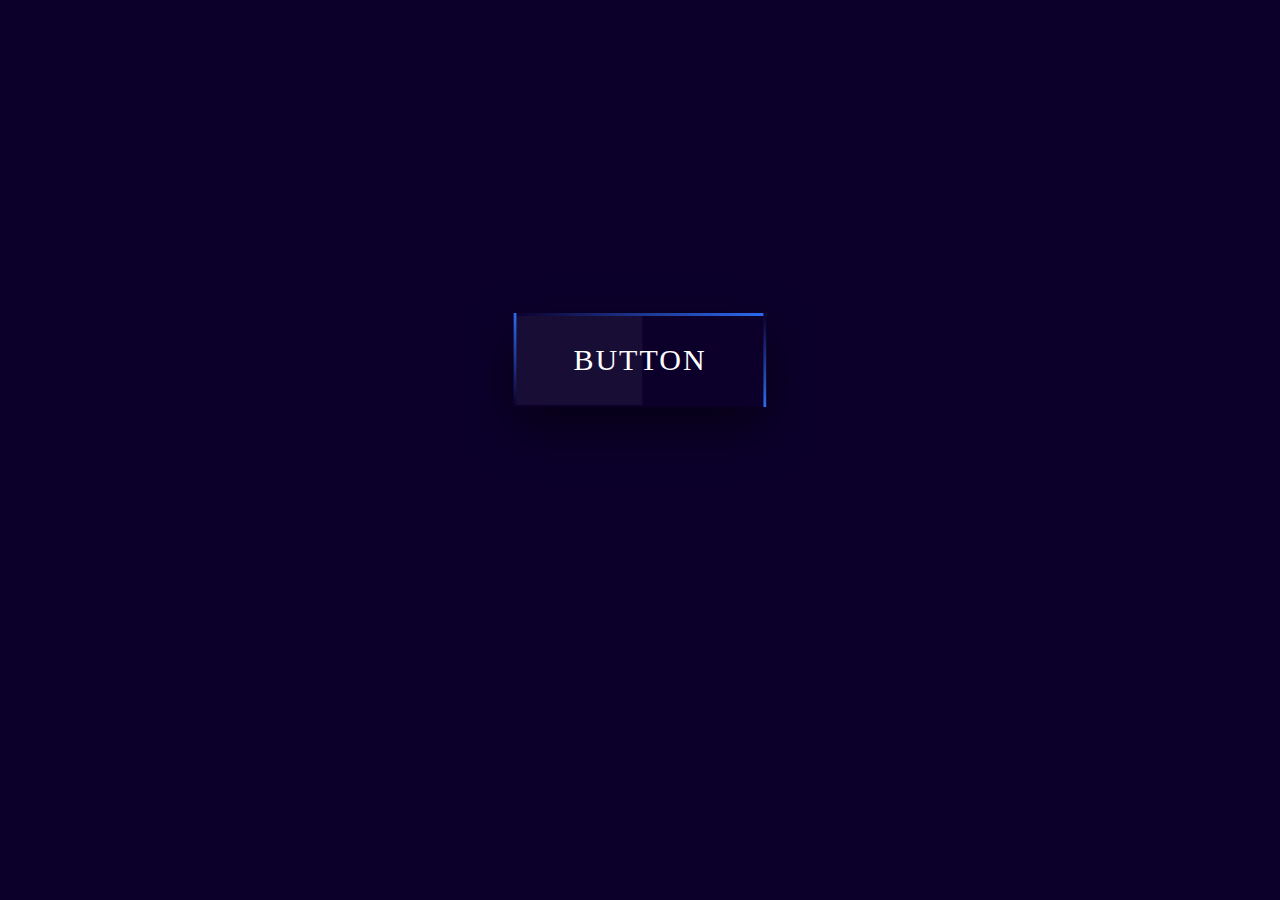
<file: Animated_btn/index.html>
<!DOCTYPE html>
<html lang="en">
<head>
    <meta charset="UTF-8">
    <meta name="viewport" content="width=device-width, initial-scale=1.0">
    <meta http-equiv="X-UA-Compatible" content="ie=edge">
    <title>Document</title>
  <link rel="stylesheet" href="./style.css">
</head>
<body>
    <a href="#">
      <span></span>
      <span></span>
      <span></span>
      <span></span>
        Button
    </a>
</body>
</html>
</file>
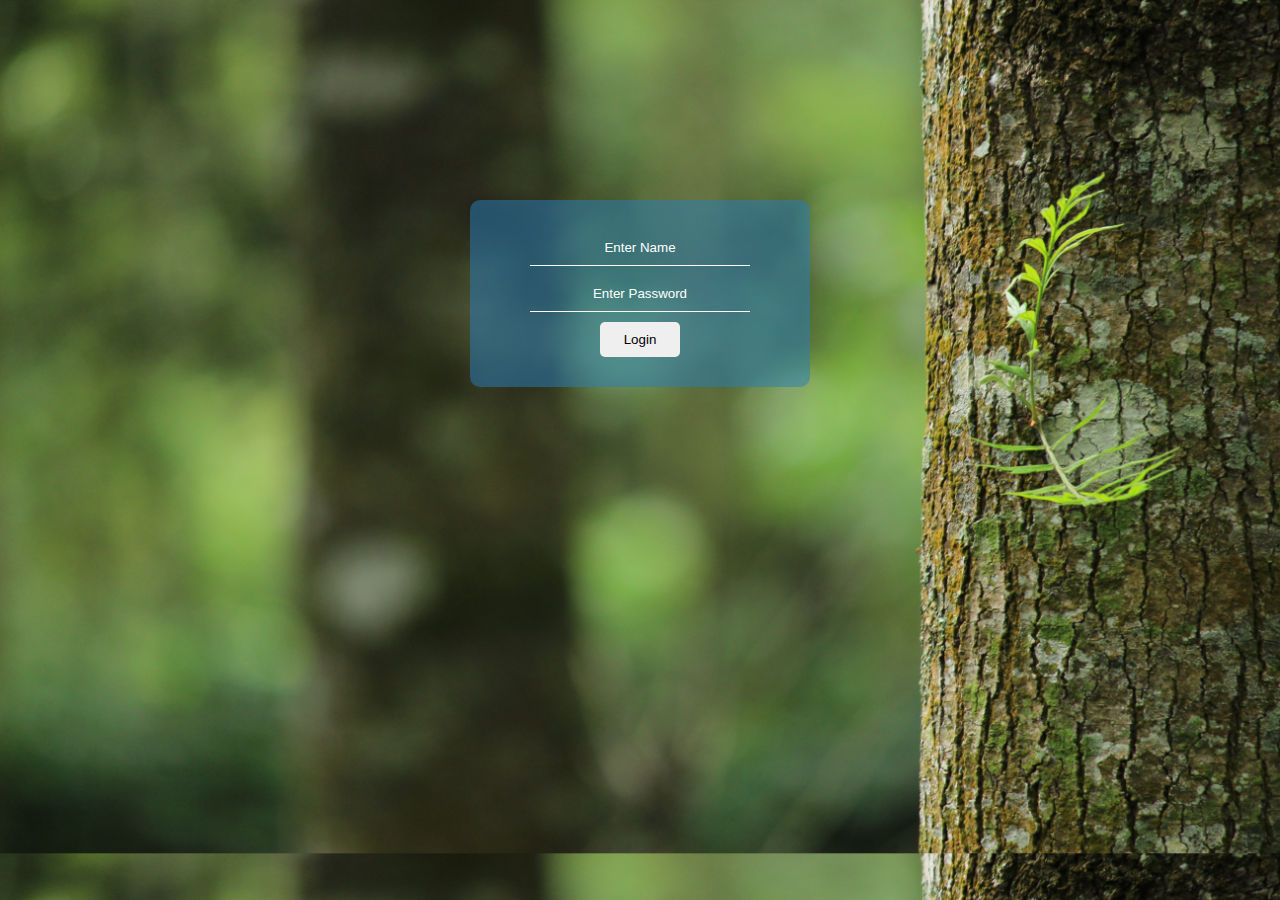
<file: form/form.html>
<!DOCTYPE html>
<html lang="en">
<head>
    <meta charset="UTF-8">
    <meta name="viewport" content="width=device-width, initial-scale=1.0">
    <meta http-equiv="X-UA-Compatible" content="ie=edge">
    <title>Document</title>
    <style>
    body{
        margin: 0;
        padding: 0;
        background-image: url('./1.jpg');
        background-size: 100%;
        
    }
    
    ::placeholder{
        color: white;
    }
    ::placeholder:focus{      
        font-size: 5px;
        position: absolute;
        top: 0;
        left: 0;
    }
   .form {
    background:#297fb983;
    width: 300px;
    margin:200px auto;
    padding: 20px;
    border-radius: 10px;
   
   }
   .form input{
        display: block;
        margin: 10px auto;
        
   }
    input[type="text"]{
       width: 200px;
       border: none;
       outline: none;
       text-align: center;
       background: transparent;
       border-bottom: 1px solid #fff;
       padding: 10px;
       color: #fff;
   }
    input[type="password"]{
       width: 200px;
       border: none;
       outline: none;
       text-align: center;
       background: transparent;
       border-bottom: 1px solid #fff;
       padding: 10px;
       color: #fff;
       
   }
    input[type="text"]:focus{
        width: 250px;
        border-bottom: 1px solid #FD7272;
        transition: .2s;
    }
    input[type="password"]:focus{
        width: 250px;
        border-bottom: 1px solid #FD7272;
        transition: .2s;
    }
    input[type="submit"]{
        border: none;
        padding: 10px;
        border-radius: 5px;
        width: 80px;
        outline: none;
    }
    input[type="submit"]:hover{
        background: #182C61;
        transition: .4s;
        color: white;

    }
    </style>
</head>
<body>
    <div class="form">
        <input type="text" placeholder="Enter Name">
        <input type="password" placeholder="Enter Password">
        <input type="submit" value="Login">
    </div>
</body>
</html>
</file>
<file: Animated_btn/style.css>
body{
    margin: 0;
    padding: 0;
    background: #0c002b;
}
a {
    position: absolute;
    top : 40%;
    left: 50%;
    transform: translate(-50%, -50%);
    color: #fff;
    font-size:  30px;
    letter-spacing: 2px;
    text-transform: uppercase;
    text-decoration: none;
    box-shadow: 0 20px 50px rgba(0,0, 0,.5);
    padding: 30px 60px;
    box-sizing: border-box;
    overflow: hidden;
}
a:before {
    content: '';
    position: absolute;
    left: 2px;
    top: 2px;
    bottom: 2px;
    width: 50%;
    background: rgba(255,255, 255,0.05);
}
a span:nth-child(1){
    position: absolute;
    top: 0;
    left: 0;
    width: 100%;
    height: 3px;
    background: linear-gradient(to right, #0c002b,#2d6bf1);
    animation: animate1 2s linear infinite;
    animation-delay: 1s;
}
@keyframes animate1{
    0%{
        transform : translateX(-100%);
    }
    100%{
        transform : translateX(100%);
    }
}
a span:nth-child(2){
    position: absolute;
    top: 0;
    right: 0;
    width: 3px;
    height: 100%;
    background: linear-gradient(to bottom, #0c002b, #2d6bf1);
    animation: animate2 2s linear infinite;
    animation-delay: 1s;
}
@keyframes animate2{
    0%{
        transform : translateY(-100%);
    }
    100%{
        transform : translateY(100%);
    }
}
a span:nth-child(3){
    position: absolute;
    top: 100%;
    left: 0;
    width: 100%;
    height: 3px;
    background: linear-gradient(to left, #0c002b, #2d6bf1);
    animation: animate3 2s linear infinite;
    animation-delay: 1s;
}
@keyframes animate3{
    0%{
        transform : translateX(100%);
    }
    100%{
        transform : translateX(-100%);
    }
}
a span:nth-child(4){
    position: absolute;
    top: 0;
    left: 0;
    width: 3px;
    height: 100%;
    background: linear-gradient(to top, #0c002b, #2d6bf1);
    animation: animate4 2s linear infinite;
    animation-delay: 1s;
}
@keyframes animate4{
    0%{
        transform : translateY(100%);
    }
    100%{
        transform : translateY(-100%);
    }
}
</file>
